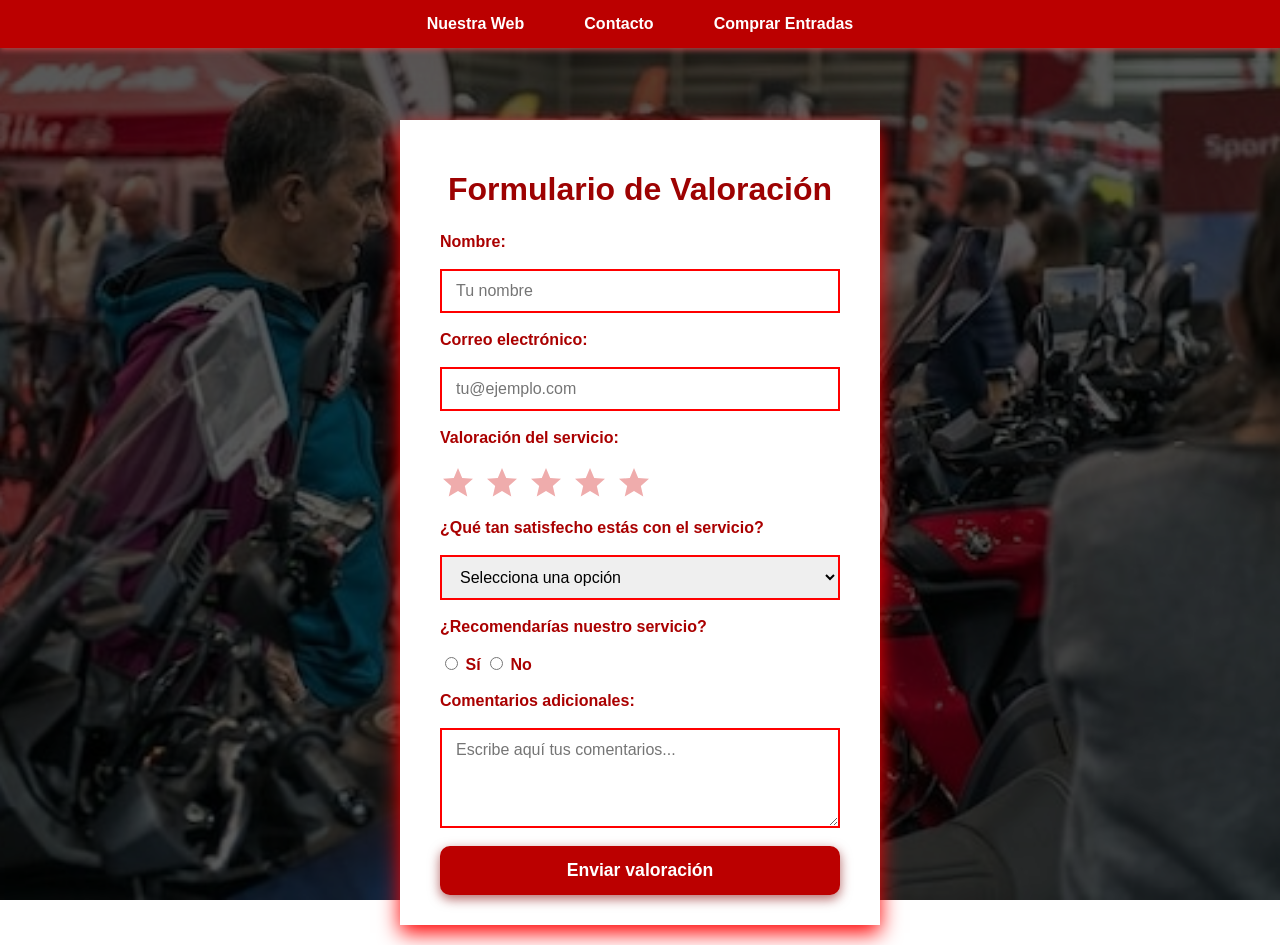
<file: formularioValoracion.html>
<!DOCTYPE html>
<html lang="es">
    <head>
        <meta charset="UTF-8" />
        <meta name="viewport" content="width=device-width, initial-scale=1" />
        <link rel="stylesheet" href="estilos-valoracion.css">
        <link rel="icon" type="image/jpg" href="valoracion.jpg" />
        <title>Valoracion</title>
    </head>
    <body>
        <div class="overlay">
            <nav>
                <ul>
                    <li><a href="https://dosruedas.feriavalencia.com/">Nuestra Web</a></li>
                    <li><a href="https://dosruedas.feriavalencia.com/contacto/">Contacto</a></li>
                    <li><a href="https://dosruedas.feriavalencia.com/visitar/">Comprar Entradas</a></li>
                </ul>
            </nav>
        </div>

        <div class="container">
            <h1>Formulario de Valoración</h1>
            <form id="valoracionForm" method="POST" action="guardar_valoracion.php" novalidate>
                <label for="nombre">Nombre:</label>
                <input type="text" id="nombre" name="nombre" placeholder="Tu nombre" required minlength="2"/>

                <label for="correo">Correo electrónico:</label>
                <input type="email" id="correo" name="correo" placeholder="tu@ejemplo.com" required/>

                <label>Valoración del servicio:</label>
                
                <div class="stars" id="starsContainer" role="radiogroup" aria-label="Valoración del servicio">
                    <svg class="star" data-value="1" tabindex="0" aria-checked="false" role="radio" xmlns="http://www.w3.org/2000/svg" viewBox="0 0 24 24"><path d="M12 17.27L18.18 21l-1.63-7.03L22 9.24l-7.19-.62L12 2 9.19 8.62 2 9.24l5.45 4.73L5.82 21z"/></svg>
                    <svg class="star" data-value="2" tabindex="-1" aria-checked="false" role="radio" xmlns="http://www.w3.org/2000/svg" viewBox="0 0 24 24"><path d="M12 17.27L18.18 21l-1.63-7.03L22 9.24l-7.19-.62L12 2 9.19 8.62 2 9.24l5.45 4.73L5.82 21z"/></svg>
                    <svg class="star" data-value="3" tabindex="-1" aria-checked="false" role="radio" xmlns="http://www.w3.org/2000/svg" viewBox="0 0 24 24"><path d="M12 17.27L18.18 21l-1.63-7.03L22 9.24l-7.19-.62L12 2 9.19 8.62 2 9.24l5.45 4.73L5.82 21z"/></svg>
                    <svg class="star" data-value="4" tabindex="-1" aria-checked="false" role="radio" xmlns="http://www.w3.org/2000/svg" viewBox="0 0 24 24"><path d="M12 17.27L18.18 21l-1.63-7.03L22 9.24l-7.19-.62L12 2 9.19 8.62 2 9.24l5.45 4.73L5.82 21z"/></svg>
                    <svg class="star" data-value="5" tabindex="-1" aria-checked="false" role="radio" xmlns="http://www.w3.org/2000/svg" viewBox="0 0 24 24"><path d="M12 17.27L18.18 21l-1.63-7.03L22 9.24l-7.19-.62L12 2 9.19 8.62 2 9.24l5.45 4.73L5.82 21z"/></svg>
                </div>

                <label for="satisfaccion">¿Qué tan satisfecho estás con el servicio?</label>
                <select id="satisfaccion" name="satisfaccion" required>
                    <option value="" disabled selected>Selecciona una opción</option>
                    <option value="muy_satisfecho">Muy satisfecho</option>
                    <option value="satisfecho">Satisfecho</option>
                    <option value="neutral">Neutral</option>
                    <option value="insatisfecho">Insatisfecho</option>
                    <option value="muy_insatisfecho">Muy insatisfecho</option>
                </select>

                <label for="recomendacion">¿Recomendarías nuestro servicio?</label>
                <div>
                    <input type="radio" id="si" name="recomendacion" value="si" required />
                    <label for="si">Sí</label>
                    <input type="radio" id="no" name="recomendacion" value="no" />
                    <label for="no">No</label>
                </div>

                <label for="comentarios">Comentarios adicionales:</label>
                <textarea id="comentarios" name="comentarios" placeholder="Escribe aquí tus comentarios..."></textarea>

                <button type="submit">Enviar valoración</button>
            </form>
            <p class="thank-you-message" id="thankYouMessage">¡Gracias por tu valoración!</p>
        </div>



        <script>
            (function(){
                const starsContainer = document.getElementById('starsContainer');
                const stars = starsContainer.querySelectorAll('.star');
                let selectedValue = 0;

                function updateStars(value) {
                    stars.forEach(star => {
                        const starValue = parseInt(star.getAttribute('data-value'));
                        if (starValue <= value) {
                            star.classList.add('selected');
                            star.setAttribute('aria-checked', 'true');
                            star.tabIndex = 0;
                        } else {
                            star.classList.remove('selected');
                            star.setAttribute('aria-checked', 'false');
                            star.tabIndex = -1;
                        }
                    });
                    document.getElementById('valoracion').value = value; // Actualiza el campo oculto
                }
                
                stars.forEach(star => {
                    star.addEventListener('click', () => {
                        selectedValue = parseInt(star.getAttribute('data-value'));
                        updateStars(selectedValue);
                    });
                    star.addEventListener('keydown', (e) => {
                        if (e.key === 'Enter' || e.key === ' ') {
                            e.preventDefault();
                            selectedValue = parseInt(star.getAttribute('data-value'));
                            updateStars(selectedValue);
                        }
                        // Keyboard navigation with arrow keys
                        if (e.key === 'ArrowRight' || e.key === 'ArrowDown') {
                            e.preventDefault();
                            let nextIndex = Array.from(stars).indexOf(star) + 1;
                            if(nextIndex >= stars.length) nextIndex = 0;
                            stars[nextIndex].focus();
                        }
                        if (e.key === 'ArrowLeft' || e.key === 'ArrowUp') {
                            e.preventDefault();
                            let prevIndex = Array.from(stars).indexOf(star) - 1;
                            if(prevIndex < 0) prevIndex = stars.length - 1;
                            stars[prevIndex].focus();
                        }
                    });
                });

                // Handle form submission
                const form = document.getElementById('valoracionForm');
                const thankYouMessage = document.getElementById('thankYouMessage');

                form.addEventListener('submit', e => {
                    e.preventDefault();
                    // Basic validation
                    if (form.nombre.value.trim().length < 2) {
                        alert("Por favor, ingresa un nombre válido.");
                        form.nombre.focus();
                        return;
                    }
                    if (!form.correo.validity.valid) {
                        alert("Por favor, ingresa un correo electrónico válido.");
                        form.correo.focus();
                        return;
                    }
                    if (selectedValue === 0) {
                        alert("Por favor, selecciona una valoración.");
                        starsContainer.focus();
                        return;
                    }
                    // Aquí se podría enviar el formulario con AJAX, pero por ahora solo mostramos mensaje.
                    form.style.display = 'none';
                    thankYouMessage.style.display = 'block';
                });
            })();
        </script>
    </body>
</html>
</file>
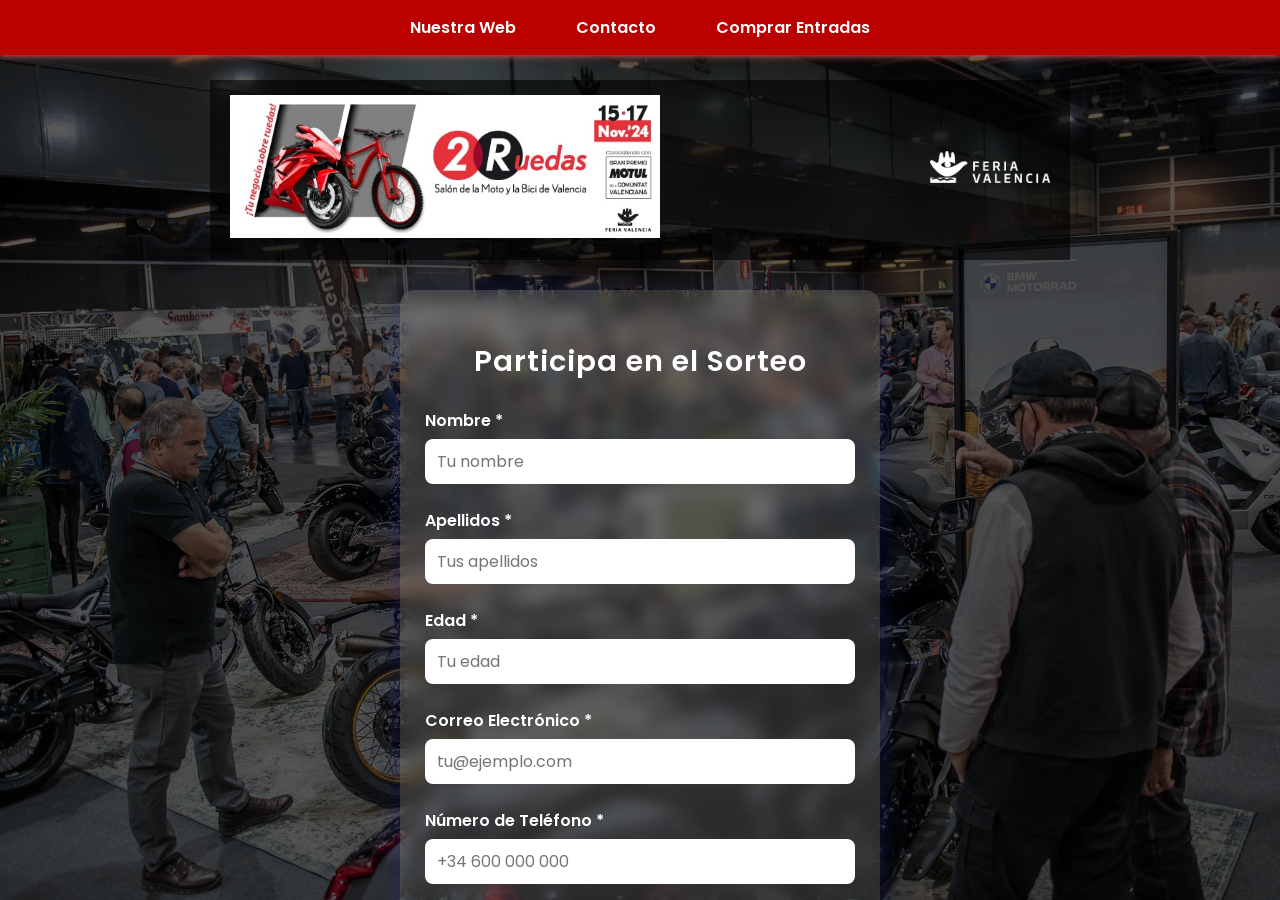
<file: participa.html>
<!DOCTYPE html>
<html lang="es">
    <head>
        <meta charset="UTF-8" />
        <meta name="viewport" content="width=device-width, initial-scale=1" />
        <link rel="stylesheet" href="estilos-participa.css">
        <link rel="icon" type="image/jpg" href="logo-2ruedas.jpg" />
        <title>Participación Sorteo Entrada</title>
    </head>
    <body>
        <div class="overlay">
            <nav>
                <ul>
                    <li><a href="https://dosruedas.feriavalencia.com/">Nuestra Web</a></li>
                    <li><a href="https://dosruedas.feriavalencia.com/contacto/">Contacto</a></li>
                    <li><a href="https://dosruedas.feriavalencia.com/visitar/">Comprar Entradas</a></li>
                </ul>
            </nav>
        <div>

        <main class="header">
            <header>
                <a href="https://dosruedas.feriavalencia.com/" target="_blank" rel="noopener">
                    <img class="zoom1" src="imagen-dosruedas.jpg" alt="Dos Ruedas" />
                </a>
                <a href="https://www.feriavalencia.com/" target="_blank" rel="noopener">
                    <img class="zoom2" src="feria-valencia.jpg" alt="Feria Valencia" />
                </a>
            </header>
        </main>

        <main>
            <form id="raffleForm" novalidate>
            <h1>Participa en el Sorteo</h1>
            <div class="form-group">
                <label for="nombre">Nombre *</label>
                <input type="text" id="nombre" name="nombre" required minlength="2" placeholder="Tu nombre" />
                <div class="error" id="nombreError"></div>
            </div>
            <div class="form-group">
                <label for="apellidos">Apellidos *</label>
                <input type="text" id="apellidos" name="apellidos" required minlength="2" placeholder="Tus apellidos" />
                <div class="error" id="apellidosError"></div>
            </div>
            <div class="form-group">
                <label for="edad">Edad *</label>
                <input type="number" id="edad" name="edad" required min="18" max="120" placeholder="Tu edad" />
                <div class="error" id="edadError"></div>
            </div>
            <div class="form-group">
                <label for="email">Correo Electrónico *</label>
                <input type="email" id="email" name="email" required placeholder="tu@ejemplo.com" />
                <div class="error" id="emailError"></div>
            </div>
            <div class="form-group">
                <label for="telefono">Número de Teléfono *</label>
                <input type="tel" id="telefono" name="telefono" required pattern="\\+?[0-9\\s-]{7,15}" placeholder="+34 600 000 000" />
                <div class="error" id="telefonoError"></div>
            </div>
            <div class="form-group">
                <label for="codigoPostal">Código Postal *</label>
                <input type="text" id="codigoPostal" name="codigoPostal" required pattern="\\d{4,6}" placeholder="Código Postal" />
                <div class="error" id="codigoPostalError"></div>
            </div>

            <button type="submit">Participar</button>
            <div class="confirmation" id="confirmationMessage" aria-live="polite"></div>
            </form>
        </main>

        <footer>
            <a href="https://www.mapfre.es/particulares/">
                <img src="mapfre-patrocinador.jpg" alt="Logo Mapfre" />
            </a>

            <a href="https://www.caixapopular.es/es">
                <img src="caixa-colab.jpg" alt="Logo Caixa" />
            </a>

            <a href="https://www.gva.es/va/inicio/presentacion">
                <img src="marca-generalitat-valenciana-2017.svg" alt="Logo Generalitat Valenciana" />
            </a>

            <a href="https://www.comunitatvalenciana.com/es/turismo-deportivo/btt-cicloturismo-y-ciclismo">
                <img src="cv-colab.jpg" alt="Logo Comunitat Valenciana" />
            </a>

            <a href="https://www.escueladeconductores.es/">
                <img src="escuela-colab.jpg" alt="Logo Escuela de Conductores" />
            </a>

            <a href="https://maximo-moto.com/">
                <img src="bela-colab.jpg" alt="Logo Bela" />
            </a>

            <a href="https://arrozdacsa.com/">
                <img src="dacsa-colab.jpg" alt="Logo Arroz Dacsa" />
            </a>
        </footer>

        <form id="raffleForm" novalidate>
            <!-- Campos del formulario -->
            <button type="submit">Participar</button>
            <div class="confirmation" id="confirmationMessage" aria-live="polite"></div>
        </form>

        <script>
            const form = document.getElementById('raffleForm');
            const confirmationMessage = document.getElementById('confirmationMessage');

            form.addEventListener('submit', async (e) => {
                e.preventDefault();
                confirmationMessage.textContent = '';

                // Validar campos (puedes usar tu lógica de validación aquí)

                const formData = new FormData(form);
                const data = Object.fromEntries(formData.entries());

                try {
                    const response = await fetch('http://localhost:3000/mysql', {
                        method: 'POST',
                        headers: {
                            'Content-Type': 'application/json',
                        },
                        body: JSON.stringify(data),
                    });

                    if (response.ok) {
                        confirmationMessage.textContent = '¡Participación enviada con éxito!';
                        confirmationMessage.style.color = '#4caf50';
                        form.reset();
                    } else {
                        confirmationMessage.textContent = 'Error al enviar la participación.';
                        confirmationMessage.style.color = '#ef5350';
                    }
                } catch (error) {
                    confirmationMessage.textContent = 'Error de conexión.';
                    confirmationMessage.style.color = '#ef5350';
                }
            });
        </script>

    </body>
</html>
</file>
<file: estilos-valoracion.css>
* {
    box-sizing: border-box;
}

body {
    font-family: 'Segoe UI', Tahoma, Geneva, Verdana, sans-serif;
    background: url('img1_2ruedas1.jpg') no-repeat center center fixed;
    background-size: cover;
    margin: 0;
    min-height: 100vh;
    display: flex;
    justify-content: center;
    align-items: center;
    padding: 20px;
}

.container {
    background: white;
    border-radius: 0px;
    padding: 30px 40px;
    width: 100%;
    max-width: 480px;
    box-shadow: 0 8px 20px #ff0000;
    position: relative;
    z-index: 1;
    margin-top: 100px;
}

nav {
    position: fixed;
    top: 0;
    left: 0;
    right: 0;
    background: #BB0000;
    color: rgb(255, 0, 0);
    display: flex;
    justify-content: center;
    box-shadow: 0 2px 6px #b14c4c;
    z-index: 1000;
}

nav ul {
    list-style: none;
    display: flex;
    margin: 0;
    padding: 0;
}

nav ul li {
    margin: 0 20px;
}

nav ul li a {
    display: block;
    padding: 15px 10px;
    color: white;
    text-decoration: none;
    font-weight: 600;
    font-size: 1rem;
    transition: background-color 0.3s ease;
}

nav ul li a:hover,
nav ul li a:focus {
    background: #6f0505;
    border-radius: 4px;
}

header {
    display: flex;
    justify-content: space-between;
    align-items: center;
    padding: 20px 40px;
    background: #bb0000;
    margin-top: 20px;
    position: relative;
    z-index: 2;
}

header a {
    display: inline-block;
}

header img.zoom1 {
    width: 680px;
    max-width: 100%;
    transition: transform 0.3s ease;
    cursor: pointer;
    border-radius: 0px;
    padding-right: 250px;
}

header img.zoom2 {
    width: 120px;
    max-width: 100%;
    transition: transform 0.3s ease;
    cursor: pointer;
    border-radius: 0px;
}

header img.zoom1:hover {
    transform: scale(1.15);
}

header img.zoom2:hover {
    transform: scale(1.15);
}

.overlay {
    position: fixed;
    top: 0; left: 0; right: 0; bottom: 0;
    background: rgba(0,0,0,0.65);
    z-index: 0;
}

header, footer {
    z-index: 2;
    background: rgba(0,0,0,0.6);
    padding: 15px 20px;
    text-align: center;
    display: flex;
    justify-content: center;
    align-items: center;
    gap: 20px;
    flex-wrap: wrap;
}

header img, footer img {
    object-fit: contain;
}

.header{
    padding-top: 20px;
    position: relative;
    z-index: 2;
}

h1 {
    text-align: center;
    color: #9d0202;
    margin-bottom: 25px;
    font-weight: 700;
    font-size: 2rem;
}

form {
    display: flex;
    flex-direction: column;
    gap: 18px;
}

label {
    font-weight: 600;
    color: #aa0000;
}

input[type="text"],
input[type="email"],
textarea,
select {
    width: 100%;
    padding: 11px 14px;
    border: 2px solid #ff0000;
    border-radius: 0px;
    font-size: 1rem;
    transition: border-color 0.3s ease;
    resize: vertical;
    font-family: inherit;
}

input[type="text"]:focus,
input[type="email"]:focus,
textarea:focus,
select:focus {
    outline: none;
    border-color: #980303;
}

textarea {
    min-height: 100px;
}

.stars {
    display: flex;
    gap: 8px;
}

.star {
    width: 36px;
    height: 36px;
    cursor: pointer;
    fill: #efacac;
    transition: fill 0.3s ease;
}

.star.selected,
.star:hover,
.star:hover ~ .star {
    fill: #7e0101;
}

button {
    background: #bb0000;
    color: white;
    font-weight: 700;
    font-size: 1.1rem;
    border: none;
    border-radius: 10px;
    padding: 14px;
    cursor: pointer;
    box-shadow: 0 4px 12px rgba(131, 0, 0, 0.6);
    transition: background-color 0.3s ease;
}

button:hover {
    background: #950101;
}

.thank-you-message {
    text-align: center;
    font-weight: 600;
    font-size: 1.25rem;
    color: #4a4a4a;
    margin-top: 20px;
    display: none;
}

@media (max-width: 600px) {
    header img, footer img {
    max-height: 40px;
    max-width: 90px;
    }
    form {
        padding: 20px 15px;
    }
    form h1 {
        font-size: 1.5rem;
    }
    input {
        font-size: 0.9rem;
    }
    button {
        font-size: 1rem;
        padding: 10px 0;
    }
}

@media (min-width: 601px) and (max-width: 1024px) {
    header img, footer img {
        max-height: 50px;
        max-width: 110px;
    }
    form {
        max-width: 420px;
    }
}

@media (max-width: 768px) {
    header {
    flex-direction: column;
    gap: 20px;
    padding: 20px;
    }
    header a:first-child img.zoom,
    header a:last-child img.zoom {
    width: 90vw;
    max-width: 400px;
    }
}
</file>
<file: estilos-participa.css>
@import url('https://fonts.googleapis.com/css2?family=Poppins:wght@400;600&display=swap');

*{
    box-sizing: border-box;
}

header {
    display: flex;
    justify-content: space-between;
    align-items: center;
    padding: 20px 40px;
    background: #f5f5f5;
    margin-top: 20px;
}

header a {
    display: inline-block;
}

header img.zoom1 {
    width: 680px;
    max-width: 100%;
    transition: transform 0.3s ease;
    cursor: pointer;
    border-radius: 0px;
    box-shadow: 0 4px 8px rgba(0,0,0,0.2);
    padding-right: 250px;
}

header img.zoom2 {
    width: 120px;
    max-width: 100%;
    transition: transform 0.3s ease;
    cursor: pointer;
    border-radius: 0px;
    box-shadow: 0 4px 8px rgba(0,0,0,0.2);
}

header img.zoom1:hover {
    transform: scale(1.15);
}

header img.zoom2:hover {
    transform: scale(1.15);
}

nav {
    position: fixed;
    top: 0;
    left: 0;
    right: 0;
    background: #BB0000;
    color: white;
    display: flex;
    justify-content: center;
    box-shadow: 0 2px 6px #b14c4c;
    z-index: 1000;
}

nav ul {
    list-style: none;
    display: flex;
    margin: 0;
    padding: 0;
}

nav ul li {
    margin: 0 20px;
}

nav ul li a {
    display: block;
    padding: 15px 10px;
    color: white;
    text-decoration: none;
    font-weight: 600;
    font-size: 1rem;
    transition: background-color 0.3s ease;
}

nav ul li a:hover,
nav ul li a:focus {
    background: #6f0505;
    border-radius: 4px;
}

body, html {
    margin: 0;
    padding: 0;
    font-family: 'Poppins', sans-serif;
    min-height: 100vh;
    background: url('fondo-dosruedas.jpg') no-repeat center center fixed;
    background-size: cover;
    color: #fff;
    display: flex;
    flex-direction: column;
    justify-content: space-between;
    min-height: 100vh;
}

.overlay {
    position: fixed;
    top: 0; left: 0; right: 0; bottom: 0;
    background: rgba(0,0,0,0.65);
    z-index: 0;
}

header, footer {
    z-index: 2;
    background: rgba(0,0,0,0.6);
    padding: 15px 20px;
    text-align: center;
    display: flex;
    justify-content: center;
    align-items: center;
    gap: 20px;
    flex-wrap: wrap;
}

header img, footer img {
    object-fit: contain;
}

.header{
    padding-top: 60px;
}

main {
    z-index: 2;
    flex-grow: 1;
    display: flex;
    justify-content: center;
    align-items: center;
    padding: 15px;
    position: relative
}

form {
    background: rgba(255, 255, 255, 0.15);
    backdrop-filter: blur(8px);
    border-radius: 15px;
    max-width: 480px;
    width: 100%;
    padding: 30px 25px;
    box-shadow: 0 8px 32px 0 rgba(31, 38, 135, 0.37);
    color: white;
    }

form h1 {
    text-align: center;
    margin-bottom: 25px;
    font-weight: 600;
    font-size: 1.8rem;
    letter-spacing: 1px;
}

.form-group {
    margin-bottom: 18px;
    display: flex;
    flex-direction: column;
}

label {
    margin-bottom: 6px;
    font-weight: 600;
    font-size: 1rem;
}

input {
    padding: 10px 12px;
    border-radius: 8px;
    border: none;
    font-size: 1rem;
    outline: none;
    transition: border-color 0.3s;
    font-family: inherit;
}

input:focus {
    border: 2px solid #bb0000;
    background-color: rgba(255, 174, 174, 0.85);
    color: #222;
}

input[type="number"]::-webkit-inner-spin-button,
input[type="number"]::-webkit-outer-spin-button {
    -webkit-appearance: none;
    margin: 0;
}

button {
    margin-top: 15px;
    width: 100%;
    padding: 12px 0;
    font-size: 1.15rem;
    font-weight: 600;
    border: none;
    border-radius: 10px;
    background-color: #BB0000;
    color: white;
    cursor: pointer;
    transition: background-color 0.3s;
}

button:hover, button:focus {
    background-color: #6f0505;
    outline: none;
}

footer {
    display: flex;
    justify-content: space-around;
    align-items: center;
    padding: 20px;
    background: #ec6c6c;
    flex-wrap: wrap;
}

footer img {
    width: 100px;
    height: auto;
    margin: 0 10px;
}

.confirmation {
    margin-top: 20px;
    font-size: 1.1rem;
    font-weight: 600;
    color: #4caf50;
    text-align: center;
}

.error {
    color: #d93a00;
    font-size: 0.9rem;
    margin-top: 6px;
}

@media (max-width: 600px) {
    header img, footer img {
    max-height: 40px;
    max-width: 90px;
    }
    form {
        padding: 20px 15px;
    }
    form h1 {
        font-size: 1.5rem;
    }
    input {
        font-size: 0.9rem;
    }
    button {
        font-size: 1rem;
        padding: 10px 0;
    }
}

@media (min-width: 601px) and (max-width: 1024px) {
    header img, footer img {
        max-height: 50px;
        max-width: 110px;
    }
    form {
        max-width: 420px;
    }
}

@media (max-width: 768px) {
    header {
    flex-direction: column;
    gap: 20px;
    padding: 20px;
    }
    header a:first-child img.zoom,
    header a:last-child img.zoom {
    width: 90vw;
    max-width: 400px;
    }
}
</file>
